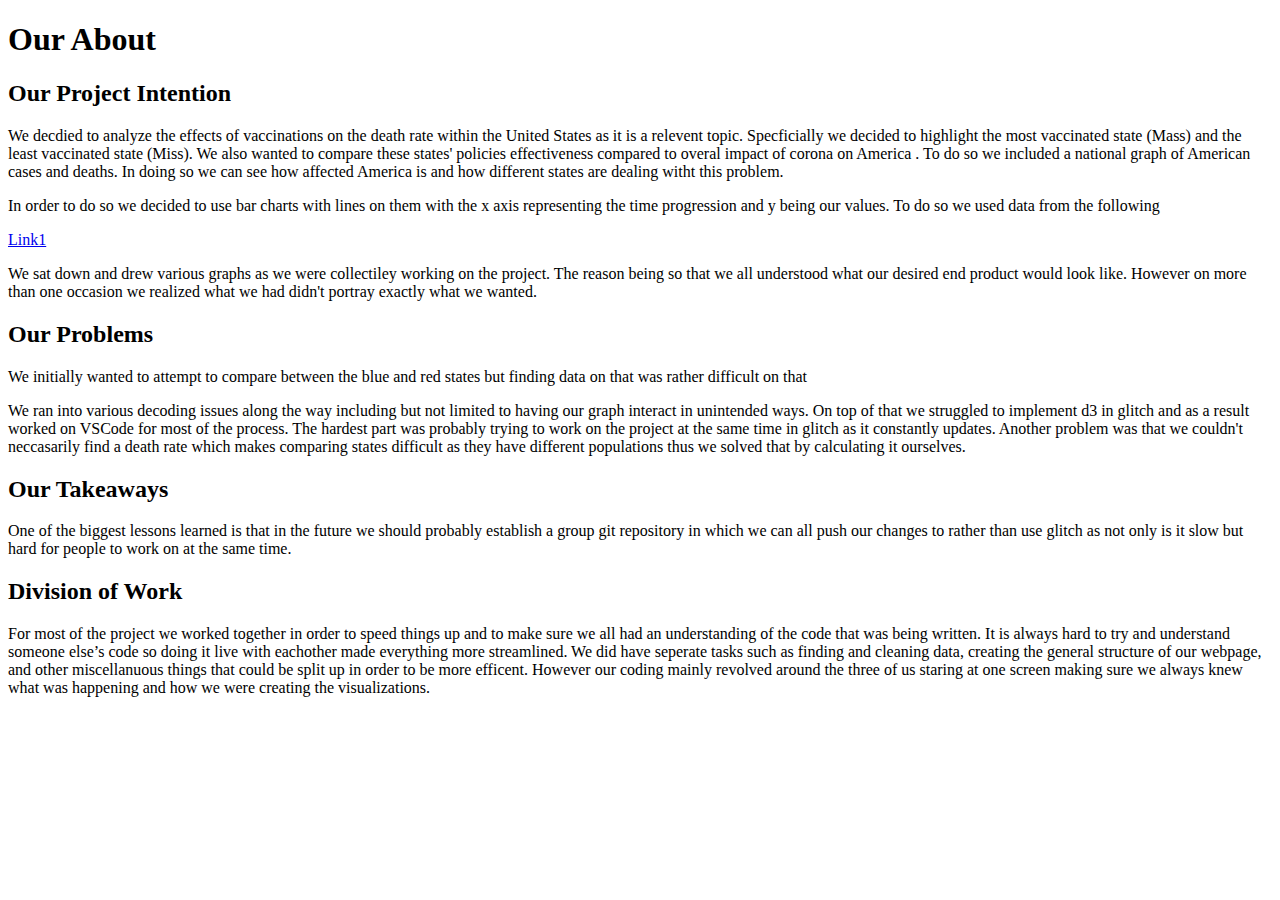
<file: about.html>
<!DOCTYPE html>
<html lang="en">
  <head> </head>

  <body>
    <h1>
      Our About
    </h1>

    <div class="row">
      <h2>
        Our Project Intention
      </h2>
      <p>
        We decdied to analyze the effects of vaccinations on the death rate
        within the United States as it is a relevent topic. Specficially
        we decided to highlight the most vaccinated state (Mass) and the least
        vaccinated state (Miss). We also wanted to compare these states'
        policies effectiveness compared to overal impact of corona on America . To do so we
        included a national graph of American cases and deaths. In doing so we
        can see how affected America is and how different states are dealing witht this problem.
      </p>
      <p>
        In order to do so we decided to use bar charts with lines on them with
        the x axis representing the time progression and y being our values. To
        do so we used data from the following
  
      </p>
      <a href="https://covidtracking.com/data/#state-ma"> Link1 </a> <!-- link to html -->
      <p>
        We sat down and drew various graphs as we were collectiley working on
        the project. The reason being so that we all understood what our desired
        end product would look like. However on more than one occasion we
        realized what we had didn't portray exactly what we wanted.
      </p>
    </div>

    <div class="row">
      <h2>
        Our Problems
      </h2>
      <p>
        We initially wanted to attempt to compare between the blue and red
        states but finding data on that was rather difficult on that
      </p>
      <p>
        We ran into various decoding issues along the way including but not
        limited to having our graph interact in unintended ways. On top of that
        we struggled to implement d3 in glitch and as a result worked on VSCode
        for most of the process. The hardest part was probably trying to work on
        the project at the same time in glitch as it constantly updates. Another problem was
        that we couldn't neccasarily find a death rate which makes comparing states difficult
        as they have different populations thus we solved that by calculating it ourselves.
      </p>
    </div>

    <div class="row">
      <h2>
        Our Takeaways
      </h2>
      <p>
        One of the biggest lessons learned is that in the future we should
        probably establish a group git repository in which we can all push our
        changes to rather than use glitch as not only is it slow but hard for
        people to work on at the same time.
      </p>
    </div>

    <div class="row">
      <h2>
        Division of Work
      </h2>
      <p>
        For most of the project we worked together in order to speed things up and to make sure we all had an understanding of the code that was being written. It is always hard to try and understand someone else’s code so doing it live with eachother made everything more streamlined. We did have seperate tasks such as finding and cleaning data, creating the general structure of our webpage, and other miscellanuous things that could be split up in order to be more efficent. However our coding mainly revolved around the three of us staring at one screen making sure we always knew what was happening and how we were creating the visualizations.
      </p>
    </div>
  </body>
</html>
</file>
